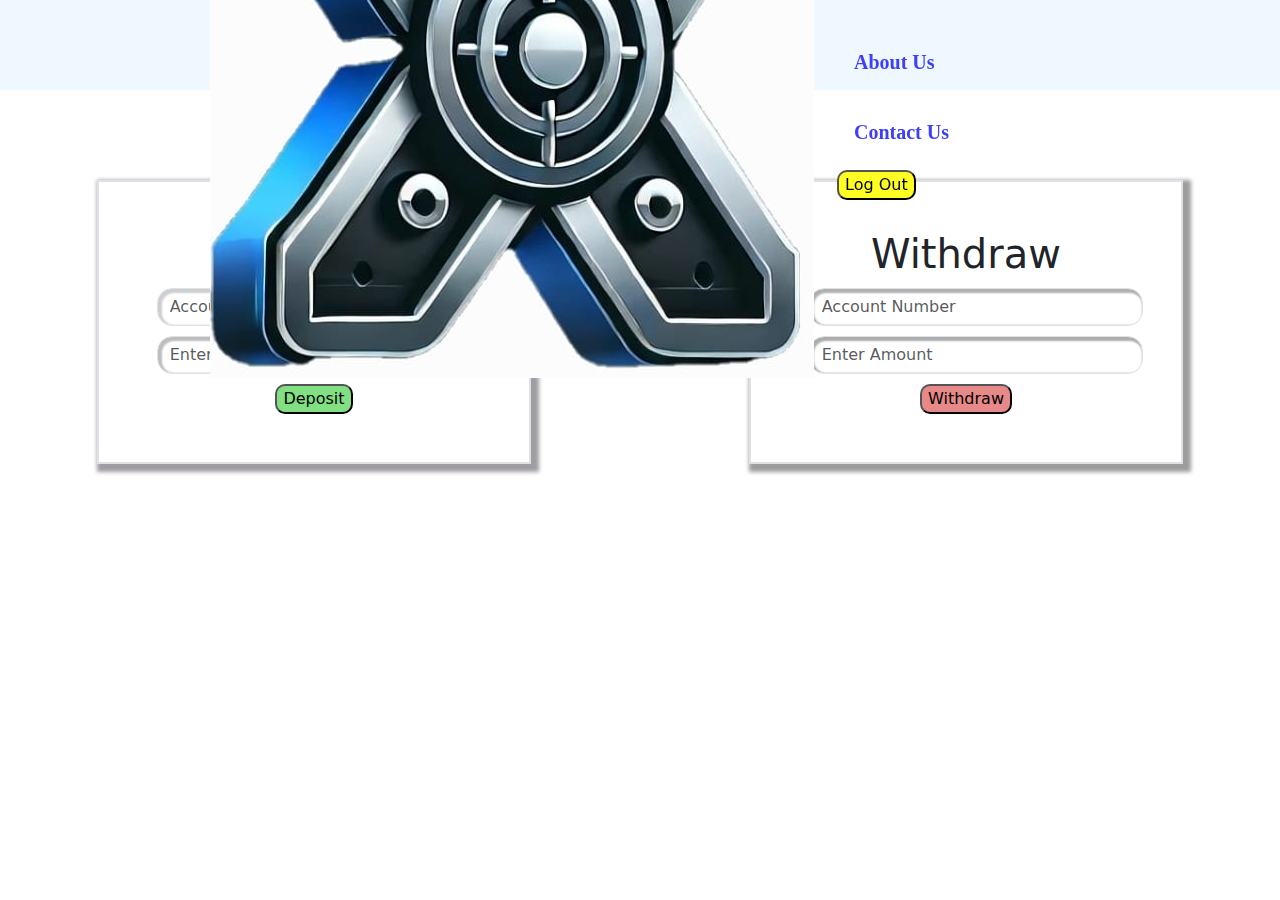
<file: main.html>
<!DOCTYPE html>
<html lang="en">
<head>
    <meta charset="UTF-8">
    <meta name="viewport" content="width=device-width, initial-scale=1.0">
    <title>Document</title>
<!-- bootstrap -->
    <link
    href="https://cdn.jsdelivr.net/npm/bootstrap@5.3.3/dist/css/bootstrap.min.css"
    rel="stylesheet"
    integrity="sha384-QWTKZyjpPEjISv5WaRU9OFeRpok6YctnYmDr5pNlyT2bRjXh0JMhjY6hW+ALEwIH"
    crossorigin="anonymous"
  />
  <script
    src="https://cdn.jsdelivr.net/npm/bootstrap@5.3.3/dist/js/bootstrap.bundle.min.js"
    integrity="sha384-YvpcrYf0tY3lHB60NNkmXc5s9fDVZLESaAA55NDzOxhy9GkcIdslK1eN7N6jIeHz"
    crossorigin="anonymous"
  ></script>

  <style>
    header{

position: fixed;
z-index: 1000;

display: flex;
align-items: center;
justify-content: space-between;
height: 90px;
width: 100%;
padding: 0 90;
} */
#img1{

height: 40px;
width: 45px;
}
.logo-img{
margin-top: 10px;
}
.logo{
padding-left: 190px;
font-size: larger;
font-weight: bold;
font-family: Georgia, 'Times New Roman', Times, serif;
margin: 20px;
color: rgb(11, 174, 215);
}
.nav{
display: flex;
align-items: center;
justify-content: space-between;
padding-right:280px ;
}
.nav a{
font-size: 20px;
font-weight: bold;
font-family: Georgia, 'Times New Roman', Times, serif;
margin: 20px;
color: rgb(63, 63, 250);
text-decoration: none;
}

.nav a:hover{
color: rgb(11, 174, 215);
transform: scale(1.05);
}
.bt{
background-color: rgb(254, 254, 35);
border-radius: 10px;
margin: 3px;
}
  </style>
</head>
<body style="overflow-x: hidden;">


    <header style="background-color: aliceblue;">
        <div class="logo">
          VaultX
          <img id="img1" src="./images/logo.jpg" alt="" />
        </div>
        <nav class="nav">
          <a href="">Home</a>
          <a href="">Services</a>
          <a href="">About Us</a>
          <a href="">Contact Us</a>
          <button class="bt" onclick="logout()" id="logout">Log Out</button>
    
        </nav>
      </header>
    <center>
<div class="row justify-content-around align-items-center" style="padding-top: 180px;">
    <div class="col-md-4 col-ms-6 border border-2 p-5" style="box-shadow: rgb(159, 156, 162) 4px 4px 4px 4px;">
        <h1>Deposit</h1>
            <input class="form-control" id="daco" type="text" placeholder="Account Number" style="margin:3%;border-radius: 15px;box-shadow: inset rgb(206, 206, 206) 2px 2px 2px 2px">
            <input class="form-control" id="damount" type="text" placeholder="Enter Amount" style="margin:3%;border-radius: 15px;box-shadow: inset rgb(189, 189, 189) 2px 2px 2px 2px">
            <button onclick="Deposit()" style="border-radius: 10px;background-color: rgb(129, 224, 129);">Deposit</button>
            <div id = "bal_amount">
            </div>
    </div>
    <div class="col-md-4 col-ms-6 border border-2 p-5" style="box-shadow:  rgb(158, 156, 156) 4px 4px 4px 4px;;">
<h1>Withdraw</h1>
<input type="text" id="waco" class="form-control" placeholder="Account Number" style="margin:3%;border-radius: 15px;box-shadow: inset rgb(177, 176, 176) 2px 2px 2px 2px;">
<input type="text"  id="wamount" class="form-control" placeholder="Enter Amount" style="margin:3%;border-radius: 15px;border-radius: 15px;box-shadow: inset rgb(173, 172, 172) 2px 2px 2px 2px">
<button onclick="withDraw()" style="background-color: rgb(231, 137, 137);border-radius: 10px;">Withdraw</button>
<div id="withdraw_amount"></div>
    </div>
</div>
</center>
<script src="./main.js"></script>
</body>
</html>
</file>
